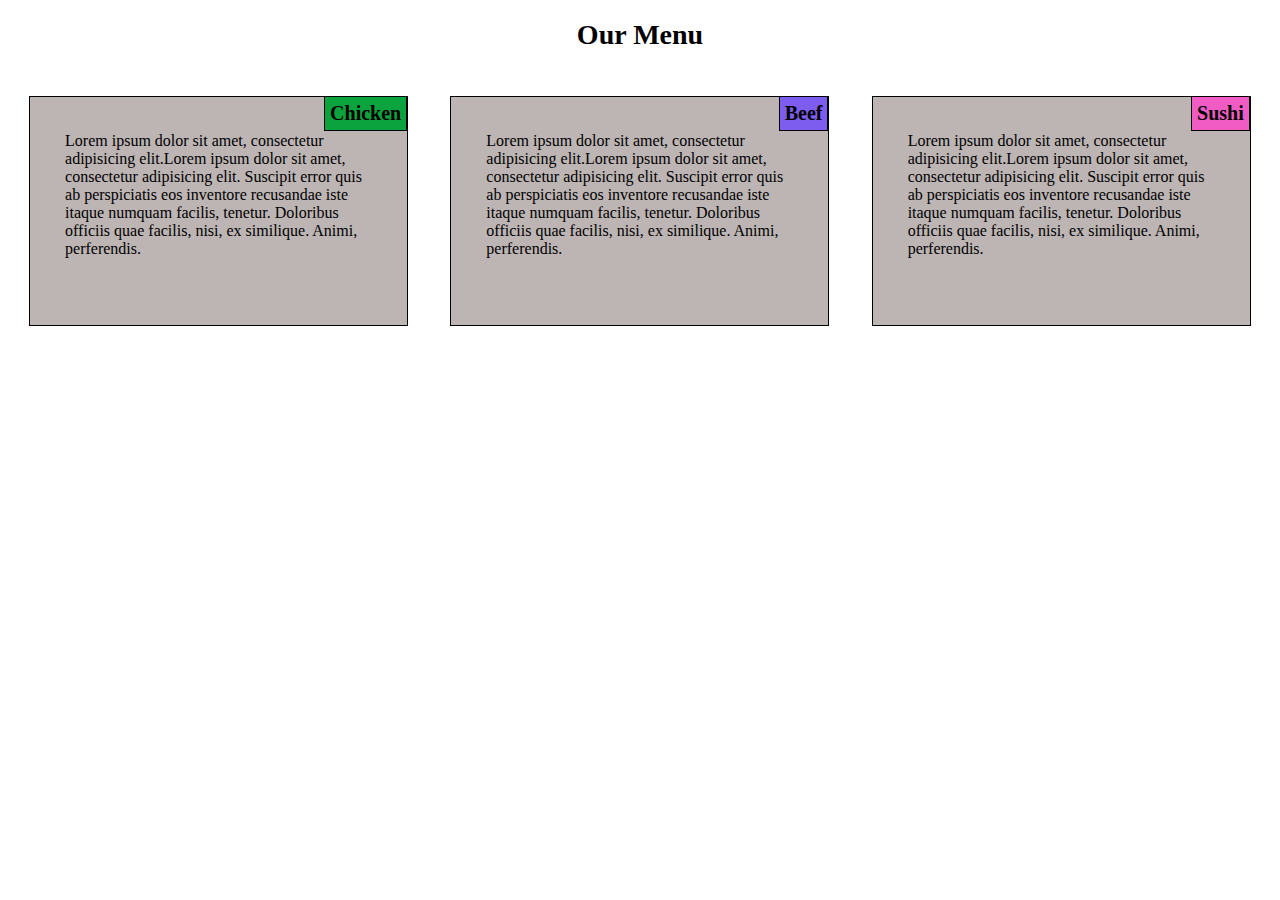
<file: Mod2-assgn/index.html>
<!DOCTYPE html>
<html>
<head>
<meta charset="utf-8">
<meta name="viewport" content="width=device-width, initial-scale=1">
<title>Module2 Assignment</title>
<link rel="stylesheet" href="css/styles.css">

</head>
<body>
<h1>Our Menu</h1>

<div class="row">
  <div class="col-lg-4 col-md-6 col-sm-12">
  	<section>
		<h2 id="menu1">Chicken</h2>
		Lorem ipsum dolor sit amet, consectetur adipisicing elit.Lorem ipsum dolor sit amet, consectetur adipisicing elit. Suscipit error quis ab perspiciatis eos inventore recusandae iste itaque numquam facilis, tenetur. Doloribus officiis quae facilis, nisi, ex similique. Animi, perferendis. 
	</section>
  </div>
  <div class="col-lg-4 col-md-6 col-sm-12">
  	<section>
		<h2 id="menu2">Beef </h2>
		Lorem ipsum dolor sit amet, consectetur adipisicing elit.Lorem ipsum dolor sit amet, consectetur adipisicing elit. Suscipit error quis ab perspiciatis eos inventore recusandae iste itaque numquam facilis, tenetur. Doloribus officiis quae facilis, nisi, ex similique. Animi, perferendis. 
	</section>
  </div>
  <div class="col-lg-4 col-md-12 col-sm-12">
  	<section>
		<h2 id="menu3">Sushi </h2>
		Lorem ipsum dolor sit amet, consectetur adipisicing elit.Lorem ipsum dolor sit amet, consectetur adipisicing elit. Suscipit error quis ab perspiciatis eos inventore recusandae iste itaque numquam facilis, tenetur. Doloribus officiis quae facilis, nisi, ex similique. Animi, perferendis. 
	</section>
  </div>
  
</div>

</body>
</html>
</file>
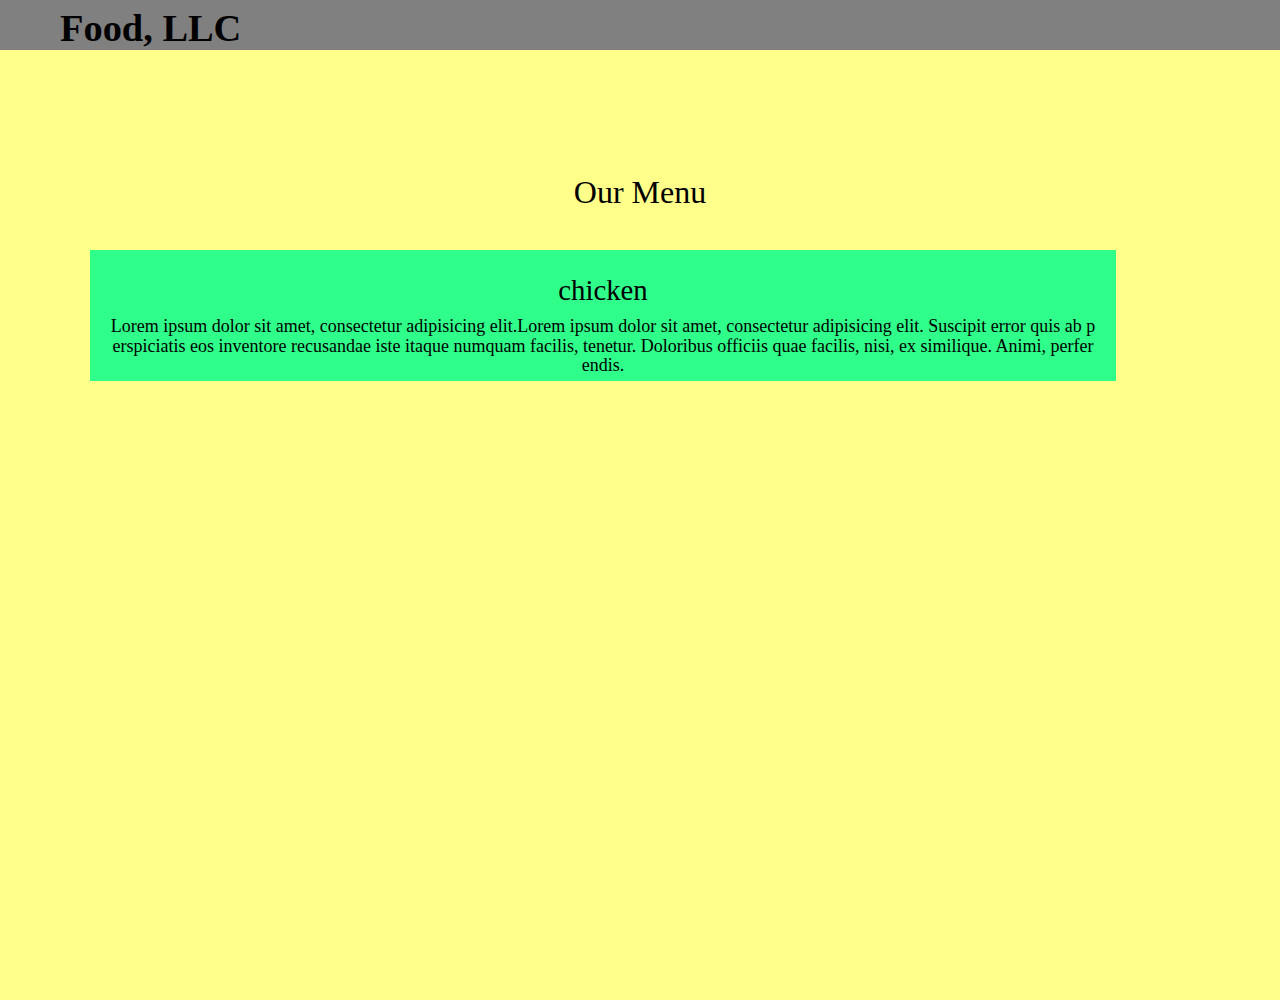
<file: Mod3-Assgn/index.html>
<!doctype html>
<html lang="en">
  <head>
    <meta charset="utf-8">
    <meta http-equiv="X-UA-Compatible" content="IE=edge">
    <meta name="viewport" content="width=device-width, initial-scale=1">

    <title>Module3 Assignment</title>
    <link rel="stylesheet" href="css/bootstrap.min.css">
    <link rel="stylesheet" href="css/styles.css">
  </head>
<body>

  <header>
    <nav id="header-nav" class="navbar navbar-default navbar-static-top">
      <div class="container">
        <div class="navbar-header">
          <div class="navbar-brand">
            <h1>Food, LLC</h1>
          </div >
          <button type="button" class="navbar-toggle collapsed " data-toggle="collapse"  data-target="#collapsable-nav" aria-expanded="false">
            <span class="sr-only">Toggle navigation</span>
            <span class="icon-bar"></span>
            <span class="icon-bar"></span>
            <span class="icon-bar"></span>
			
          </button>
        </div><!-- navbar-header-->
		
		<div id="collapsable-nav" class="collapse navbar-collapse">
           <ul id="nav-list" class="nav navbar-nav dropdown-menu visible-xs hidden-sm hidden-md hidden-lg">

	            <li class="dropdown" >
	              <a href="#chicken" class=" text-center">Chicken</a>
	            </li>
	            <li class="dropdown">
	              <a href="#Beef" class="text-center">Beef</a>
	            </li>
	            <li class="dropdown" >
	              <a href="#Sushi" class="text-center">Sushi</a>
	            </li>

		  </ul><!-- #nav-list-->
        </div><!-- .collapse .navbar-collapse -->
		
		
      </div><!-- .container -->
    </nav><!-- #header-nav --> 
  </header>

  <h1 id="menu" class="text-center ">Our Menu<h1>
   
  <div id="main-content" class="container">
    
    <div id="item" class="row text-center">
      <div class="col-xs-12">
        <h2 id="chicken" class="text-center" >chicken</h2>
		<section>Lorem ipsum dolor sit amet, consectetur adipisicing elit.Lorem ipsum dolor sit amet, consectetur adipisicing elit. Suscipit error quis ab perspiciatis eos inventore recusandae iste itaque numquam facilis, tenetur. Doloribus officiis quae facilis, nisi, ex similique. Animi, perferendis. </section>
		
      </div>
    </div><!-- End of #item -->
  </div><!-- End of #main-content -->
  
<!-- jQuery (Bootstrap JS plugins depend on it) -->
<script src="js/jquery-3.1.1.min.js"></script>
<script src="js/bootstrap.min.js"></script>
<script src="js/script.js"></script>
</body>
</html>
</file>
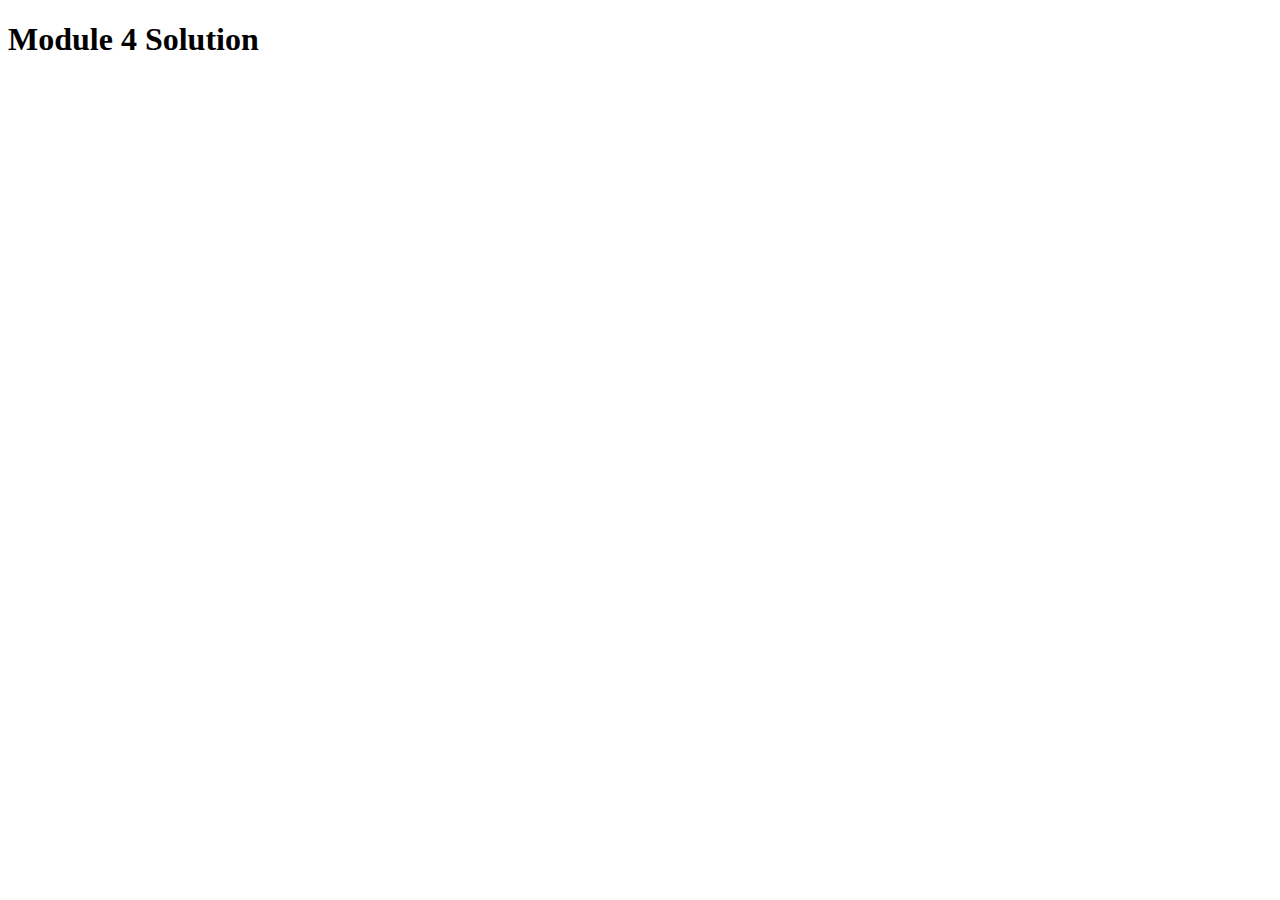
<file: Mod4-assgn/index.html>
<!DOCTYPE html>
<html>
<head>
  <meta charset="utf-8">
  <title>Module 4 Solution Starter</title>
  <script>
    var names = []; 
  </script>
  <script src="SpeakHello.js"></script>
  <script src="SpeakGoodBye.js"></script>
  <script src="script.js"></script>
</head>
<body>
  <h1>Module 4 Solution</h1>
</body>
</html>
</file>
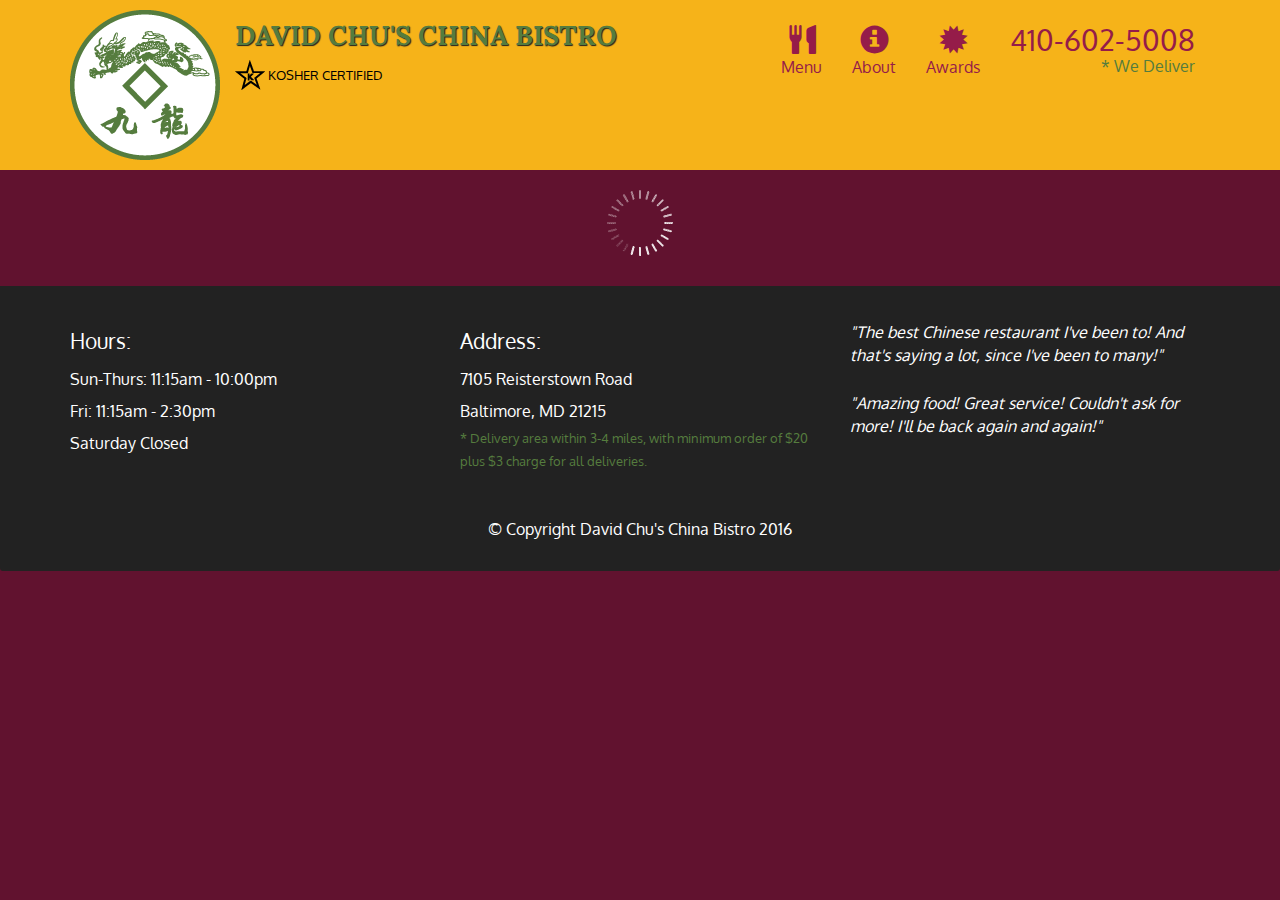
<file: Mod5-Assgn/index.html>
<!doctype html>
<html lang="en">
  <head>
    <meta charset="utf-8">
    <meta http-equiv="X-UA-Compatible" content="IE=edge">
    <meta name="viewport" content="width=device-width, initial-scale=1">
    <title>David Chu's China Bistro</title>
    <link rel="stylesheet" href="css/bootstrap.min.css">
    <link rel="stylesheet" href="css/styles.css">
    <link href='https://fonts.googleapis.com/css?family=Oxygen:400,300,700' rel='stylesheet' type='text/css'>
    <link href='https://fonts.googleapis.com/css?family=Lora' rel='stylesheet' type='text/css'>
  </head>
<body>
  <header>
    <nav id="header-nav" class="navbar navbar-default">
      <div class="container">
        <div class="navbar-header">
          <a href="index.html" class="pull-left visible-md visible-lg">
            <div id="logo-img" alt="Logo image"></div>
          </a>

          <div class="navbar-brand">
            <a href="index.html"><h1>David Chu's China Bistro</h1></a>
            <p>
              <img src="images/star-k-logo.png" alt="Kosher certification">
              <span>Kosher Certified</span>
            </p>
          </div>

          <button id="navbarToggle" type="button" class="navbar-toggle collapsed" data-toggle="collapse" data-target="#collapsable-nav" aria-expanded="false">
            <span class="sr-only">Toggle navigation</span>
            <span class="icon-bar"></span>
            <span class="icon-bar"></span>
            <span class="icon-bar"></span>
          </button>
        </div>
        
        <div id="collapsable-nav" class="collapse navbar-collapse">
           <ul id="nav-list" class="nav navbar-nav navbar-right">
            <li id="navHomeButton" class="visible-xs active">
              <a href="index.html">
                <span class="glyphicon glyphicon-home"></span> Home</a>
            </li>
            <li id="navMenuButton">
              <a href="#" onclick="$dc.loadMenuCategories();">
                <span class="glyphicon glyphicon-cutlery"></span><br class="hidden-xs"> Menu</a>
            </li>
            <li>
              <a href="#">
                <span class="glyphicon glyphicon-info-sign"></span><br class="hidden-xs"> About</a>
            </li>
            <li>
              <a href="#">
                <span class="glyphicon glyphicon-certificate"></span><br class="hidden-xs"> Awards</a>
            </li>
            <li id="phone" class="hidden-xs">
              <a href="tel:410-602-5008">
                <span>410-602-5008</span></a><div>* We Deliver</div>
            </li>
          </ul><!-- #nav-list -->
        </div><!-- .collapse .navbar-collapse -->
      </div><!-- .container -->
    </nav><!-- #header-nav -->
  </header>

  <div id="call-btn" class="visible-xs">
    <a class="btn" href="tel:410-602-5008">
    <span class="glyphicon glyphicon-earphone"></span>
    410-602-5008
    </a>
  </div>
  <div id="xs-deliver" class="text-center visible-xs">* We Deliver</div>

  <div id="main-content" class="container"></div>

  <footer class="panel-footer">
    <div class="container">
      <div class="row">
        <section id="hours" class="col-sm-4">
          <span>Hours:</span><br>
          Sun-Thurs: 11:15am - 10:00pm<br>
          Fri: 11:15am - 2:30pm<br>
          Saturday Closed
          <hr class="visible-xs">
        </section>
        <section id="address" class="col-sm-4">
          <span>Address:</span><br>
          7105 Reisterstown Road<br>
          Baltimore, MD 21215
          <p>* Delivery area within 3-4 miles, with minimum order of $20 plus $3 charge for all deliveries.</p>
          <hr class="visible-xs">
        </section>
        <section id="testimonials" class="col-sm-4">
          <p>"The best Chinese restaurant I've been to! And that's saying a lot, since I've been to many!"</p>
          <p>"Amazing food! Great service! Couldn't ask for more! I'll be back again and again!"</p>
        </section>
      </div>
      <div class="text-center">&copy; Copyright David Chu's China Bistro 2016</div>
    </div>
  </footer>

  <!-- jQuery (Bootstrap JS plugins depend on it) -->
  <script src="js/jquery-2.1.4.min.js"></script>
  <script src="js/bootstrap.min.js"></script>
  <script src="js/ajax-utils.js"></script>
  <script src="js/script.js"></script>
</body>
</html>
</file>
<file: Mod2-assgn/css/styles.css>
/********** Base styles **********/
* {
  box-sizing: border-box;
}
h1 {
  margin-bottom: 15px;
  font-family: Times New Roman;
  font-size: 175%;
  color: #000000;
  text-align: center;  
}

/* Simple Responsive Framework. */
.row {
  
  margin-bottom: 15px;
  
}

div{
  
	margin-bottom: 15px;
	margin-top: 15px;
	width: 100%;
	height: 300px;
    padding: 10;
}


section {
  position: relative;
  width : 90%; 
  height: 230px;
  margin-bottom: 15px;
  margin-top: 15px;
  margin-right: auto;
  margin-left: auto;
  font-family: Times New Roman;
  color: #000000;
  padding: 35px;
  background-color: #BDB5B4;
  border: 1px solid black;
  overflow: auto;
}

h2 {
  position: absolute;
  top: -1px;
  right: 0;
  font-family: Times New Roman;
  font-size: 125%;
  color: #000000;
  margin: 0;
  padding: 5px;
  border: 1px solid black;
	
}

#menu1{
background-color: #0BA33D;	
}

#menu2{
background-color: #7D5CF0;	
}
#menu3{
background-color: #F05CC3;	
}
/********** Large devices only **********/
@media (min-width: 992px) {
  .col-lg-1, .col-lg-2, .col-lg-3, .col-lg-4, .col-lg-5, .col-lg-6, .col-lg-7, .col-lg-8, .col-lg-9, .col-lg-10, .col-lg-11, .col-lg-12 {
    float: left;
  }
  .col-lg-1 {
    width: 8.33%;
  }
  .col-lg-2 {
    width: 16.66%;
  }
  .col-lg-3 {
    width: 25%;
  }
  .col-lg-4 {
    width: 33.33%;
  }
  .col-lg-5 {
    width: 41.66%;
  }
  .col-lg-6 {
    width: 50%;
  }
  .col-lg-7 {
    width: 58.33%;
  }
  .col-lg-8 {
    width: 66.66%;
  }
  .col-lg-9 {
    width: 74.99%;
  }
  .col-lg-10 {
    width: 83.33%;
  }
  .col-lg-11 {
    width: 91.66%;
  }
  .col-lg-12 {
    width: 100%;
  }
}

/********** Medium devices only **********/
@media (min-width: 768px) and (max-width: 991px) {
  .col-md-1, .col-md-2, .col-md-3, .col-md-4, .col-md-5, .col-md-6, .col-md-7, .col-md-8, .col-md-9, .col-md-10, .col-md-11, .col-md-12 {
    float: left;
  }
  .col-md-1 {
    width: 8.33%;
  }
  .col-md-2 {
    width: 16.66%;
  }
  .col-md-3 {
    width: 25%;
  }
  .col-md-4 {
    width: 33.33%;
  }
  .col-md-5 {
    width: 41.66%;
  }
  .col-md-6 {
    width: 50%;
  }
  .col-md-7 {
    width: 58.33%;
  }
  .col-md-8 {
    width: 66.66%;
  }
  .col-md-9 {
    width: 74.99%;
  }
  .col-md-10 {
    width: 83.33%;
  }
  .col-md-11 {
    width: 91.66%;
  }
  .col-md-12 {
    width: 100%;
  }
}


/********** Small devices only **********/
@media (max-width: 767px) {
  .col-sm-1, .col-sm-2, .col-sm-3, .col-sm-4, .col-sm-5, .col-sm-6, .col-sm-7, .col-sm-8, .col-sm-9, .col-sm-10, .col-sm-11, .col-sm-12 {
    float: left;
  }
  .col-sm-1 {
    width: 8.33%;
  }
  .col-sm-2 {
    width: 16.66%;
  }
  .col-sm-3 {
    width: 25%;
  }
  .col-sm-4 {
    width: 33.33%;
  }
  .col-sm-5 {
    width: 41.66%;
  }
  .col-sm-6 {
    width: 50%;
  }
  .col-sm-7 {
    width: 58.33%;
  }
  .col-sm-8 {
    width: 66.66%;
  }
  .col-sm-9 {
    width: 74.99%;
  }
  .col-sm-10 {
    width: 83.33%;
  }
  .col-sm-11 {
    width: 91.66%;
  }
  .col-sm-12 {
    width: 100%;
  }
}
</file>
<file: Mod3-Assgn/css/styles.css>
* {
  box-sizing: border-box;
  margin: 0;
  padding: 0;
}

body {
  font-size: 16px;
  color: #000;
  background-color: #FFFF8A;
  font-family: 'Times New Roman';
  height : 1000px;
}

/** HEADER **/
#header-nav {
  background-color: #808080 ;
  border-radius: 0;
  border: 0;
}
.navbar-brand {
  position: relative;
  height: 150 px;

   padding: 5px;
  
}

 #header-nav h1 { 

  position: relative;
  
  
  font-family: "Times New Roman";
  color: #000000  ;
  font-size: 3vw;
 
  font-weight: bold;
  margin-top: 0;
  margin-bottom: 0;
  margin-left: auto;
  margin-right: auto;
  padding: 0;
  border: 1px;
  line-height: 1.2em;
}
.navbar-header button.navbar-toggle, .navbar-header .icon-bar {
  border: 1px solid #0000ff ;
}
.row{
	height: 600 px;
	width: 90%;
	background-color: #2FFF8A;
	border: 1px; 
	padding: 5px;
	margin: 20px;
	}
	
#menu{
	font-family: "Times New Roman";
    color: #000000  ;
    font-size: 2em;
	
	margin-top: 125px;
    margin-bottom: 0;
    margin-left: 0;

}
h2{
	font-family: "Times New Roman";
    color: #000000  ;
    font-size: 0.8em;
}	
section{

	overflow: hidden;
	word-break: break-all;
	font-size: 0.5em;
}
       

#nav-list {
	background-color: #FFFFFF;
	border: 1px solid black;
	padding: 0;
	margin: 0;
	width: 100%;
}
	
ul > li {
		border: 1px solid black;

}
</file>
<file: Mod5-Assgn/css/styles.css>
body {
  font-size: 16px;
  color: #fff;
  background-color: #61122f;
  font-family: 'Oxygen', sans-serif;
}

/** HEADER **/
#header-nav {
  background-color: #f6b319;
  border-radius: 0;
  border: 0;
}

#logo-img {
  background: url('../images/restaurant-logo_large.png') no-repeat;
  width: 150px;
  height: 150px;
  margin: 10px 15px 10px 0;
}

.navbar-brand {
  padding-top: 25px;
}
.navbar-brand h1 { /* Restaurant name */
  font-family: 'Lora', serif;
  color: #557c3e;
  font-size: 1.5em;
  text-transform: uppercase;
  font-weight: bold;
  text-shadow: 1px 1px 1px #222;
  margin-top: 0;
  margin-bottom: 0;
  line-height: .75;
}
.navbar-brand a:hover, .navbar-brand a:focus {
  text-decoration: none;
}
.navbar-brand p { /* Kosher cert */
  color: #000;
  text-transform: uppercase;
  font-size: .7em;
  margin-top: 15px;
}
.navbar-brand p span { /* Star-K */
  vertical-align: middle;
}

#nav-list {
  margin-top: 10px;
}
#nav-list a {
  color: #951C49;
  text-align: center;
}
#nav-list a:hover {
  background: #E7E7E7;
}
#nav-list a span {
  font-size: 1.8em;
}

#phone {
  margin-top: 5px;
}
#phone a { /* Phone number */
  text-align: right;
  padding-bottom: 0;
}
#phone div { /* We Deliver */
  color: #557c3e;
  text-align: right;
  padding-right: 15px;
}

.navbar-header button.navbar-toggle, .navbar-header .icon-bar {
  border: 1px solid #61122f;
}
.navbar-header button.navbar-toggle {
  clear: both;
  margin-top: -30px;
}
/* END HEADER */

/* FOOTER */
.panel-footer {
  margin-top: 30px;
  padding-top: 35px;
  padding-bottom: 30px;
  background-color: #222;
  border-top: 0;
}
.panel-footer div.row {
  margin-bottom: 35px;
}
#hours, #address {
  line-height: 2;
}
#hours > span, #address > span {
  font-size: 1.3em;
}
#address p {
  color: #557c3e;
  font-size: .8em;
  line-height: 1.8;
}
#testimonials {
  font-style: italic;
}
#testimonials p:nth-child(2) {
  margin-top: 25px;
}
/* END FOOTER */



/* HOME PAGE */
.container .jumbotron {
  box-shadow: 0 0 50px #3F0C1F;
  border: 2px solid #3F0C1F;
}

#menu-tile, #specials-tile, #map-tile {
  height: 250px;
  width: 100%;
  margin-bottom: 15px;
  position: relative;
  border: 2px solid #3F0C1F;
  overflow: hidden;
}
#menu-tile:hover, #specials-tile:hover, #map-tile:hover {
  box-shadow: 0 1px 5px 1px #cccccc;
}
#menu-tile {
  background: url('../images/menu-tile.jpg') no-repeat;
  background-position: center;
}
#specials-tile {
  background: url('../images/specials-tile.jpg') no-repeat;
  background-position: center;
}
#menu-tile span, #specials-tile span, #map-tile span {
  position: absolute;
  bottom: 0;
  right: 0;
  width: 100%;
  text-align: center;
  font-size: 1.6em;
  text-transform: uppercase;
  background-color: #000;
  color: #fff;
  opacity: .8;
}
/* END HOME PAGE */

/* MENU CATEGORIES PAGE */
.category-tile { 
  position: relative;
  border: 2px solid #3F0C1F;
  overflow: hidden;
  width: 200px;
  height: 200px;
  margin: 0 auto 15px;
}
.category-tile span {
  position: absolute;
  bottom: 0;
  right: 0;
  width: 100%;
  text-align: center;
  font-size: 1.2em;
  text-transform: uppercase;
  background-color: #000;
  color: #fff;
  opacity: .8;
}
.category-tile:hover {
  box-shadow: 0 1px 5px 1px #cccccc;
}

#menu-categories-title + div {
  margin-bottom: 50px;
}
/* END MENU CATEGORIES PAGE */

/* SINGLE CATEGORY PAGE */
.menu-item-tile {
  margin-bottom: 25px;
}
.menu-item-tile hr {
  width: 80%;
}
.menu-item-tile .menu-item-price {
  font-size: 1.1em;
  text-align: right;
  margin-top: -15px;
  margin-right: -15px;
}
.menu-item-tile .menu-item-price span {
  font-size: .6em;
}
.menu-item-photo {
  position: relative;
  border: 2px solid #3F0C1F; 
  overflow: hidden;
  padding: 0;
  margin-right: -15px;
  margin-left: auto;
  margin-bottom: 20px;
  max-width: 250px;
}
.menu-item-photo div {
  position: absolute;
  bottom: 0;
  right: 0;
  width: 80px;
  background-color: #557c3e;
  text-align: center;
}
.menu-item-description {
  padding-right: 30px;
}
h3.menu-item-title {
  margin: 0 0 10px;
}
.menu-item-details {
  font-size: .9em;
  font-style: italic;
}
/* END SINGLE CATEGORY PAGE */


/********** Large devices only **********/
@media (min-width: 1200px) {
  .container .jumbotron {
    background: url('../images/jumbotron_1200.jpg') no-repeat;
    height: 675px;
  }
}

/********** Medium devices only **********/
@media (min-width: 992px) and (max-width: 1199px) {
  /* Header */
  #logo-img {
    background: url('../images/restaurant-logo_medium.png') no-repeat;
    width: 100px;
    height: 100px;
    margin: 5px 5px 5px 0;
  }
  /* End Header */

  /* Home Page */
  .container .jumbotron {
    background: url('../images/jumbotron_992.jpg') no-repeat;
    height: 558px;
  }
  /* End Home Page */
}

/********** Small devices only **********/
@media (min-width: 768px) and (max-width: 991px) {
  /* Home Page */
  .container .jumbotron {
    background: url('../images/jumbotron_768.jpg') no-repeat;
    height: 432px;
  }
  /* End Home Page */
}

/********** Extra small devices only **********/
@media (max-width: 767px) {
  /* Header */
  .navbar-brand {
    padding-top: 10px;
    height: 80px;
  }
  .navbar-brand h1 { /* Restaurant name */
    padding-top: 10px;
    font-size: 5vw; /* 1vw = 1% of viewport width */
  }
  .navbar-brand p { /* Kosher cert */
    font-size: .6em;
    margin-top: 12px;
  }
  .navbar-brand p img { /* Star-K */
    height: 20px;
  }

  #collapsable-nav a { /* Collapsed nav menu text */
    font-size: 1.2em;
  }
  #collapsable-nav a span { /* Collapsed nav menu glyph */
    font-size: 1em;
    margin-right: 5px;
  }

  #call-btn > a {
    font-size: 1.5em;
    display: block;
    margin: 0 20px;
    padding: 10px;
    border: 2px solid #fff;
    background-color: #f6b319;
    color: #951c49;
  }
  #xs-deliver {
    margin-top: 5px;
    font-size: .7em;
    letter-spacing: .1em;
    text-transform: uppercase;
  }
  /* End Header */

  /* Footer */
  .panel-footer section {
    margin-bottom: 30px;
    text-align: center;
  }
  .panel-footer section:nth-child(3) {
    margin-bottom: 0; /* margin already exists on the whole row */
  }
  .panel-footer section hr {
    width: 50%;
  }
  /* End Footer */

  /* Home Page */
  .container .jumbotron {
    margin-top: 30px;
    padding: 0;
  }
  #menu-tile, #specials-tile {
    width: 360px;
    margin: 0 auto 15px;
  }

  .menu-item-photo {
    margin-right: auto;
  }
  .menu-item-tile .menu-item-price {
    text-align: center;
  }
  .menu-item-description {
    text-align: center;;
  }
}


/********** Super extra small devices Only :-) (e.g., iPhone 4) **********/
@media (max-width: 479px) {
  /* Header */
  .navbar-brand h1 { /* Restaurant name */
    padding-top: 5px;
    font-size: 6vw;
  }
  /* End Header */
  
  /* Home page */
  #menu-tile, #specials-tile {
    width: 280px;
    margin: 0 auto 15px;
  }

  .col-xxs-12 {
    position: relative;
    min-height: 1px;
    padding-right: 15px;
    padding-left: 15px;
    float: left;
    width: 100%;
  }
}
</file>
